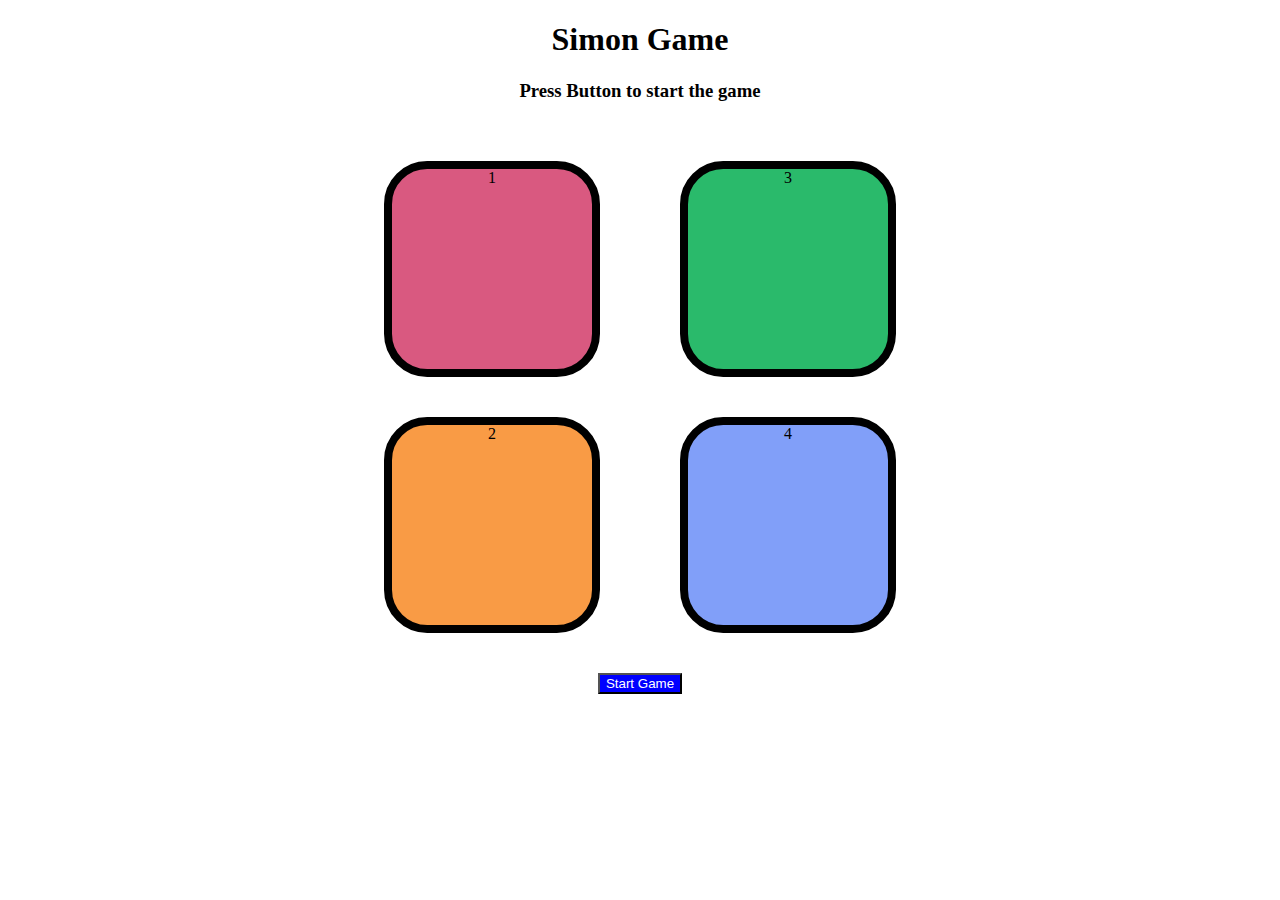
<file: index.html>
<!DOCTYPE html>
<html lang="en">
<head>
    <meta charset="UTF-8">
    <meta name="viewport" content="width=device-width, initial-scale=1.0">
    <link rel="stylesheet" href="style.css"/>
    <title>Simon Game</title>
</head>
<body>
    <h1>Simon Game</h1>
    <h3>Press Button to start the game</h3>
    <div class="btn-container">
        <div class = "line-one">
            <div class="btn pink" type="button" id="pink">1</div>
            <div class="btn yellow" type="button" id="yellow">2</div>
        </div>
        <div class = "line-two">
            <div class="btn green" type="button" id="green">3</div>
            <div class="btn blue" type="button" id="blue">4</div>
        </div>  
    </div>
    <button>Start Game</button>
    <script src="app.js"></script>
</body>
</html>
</file>
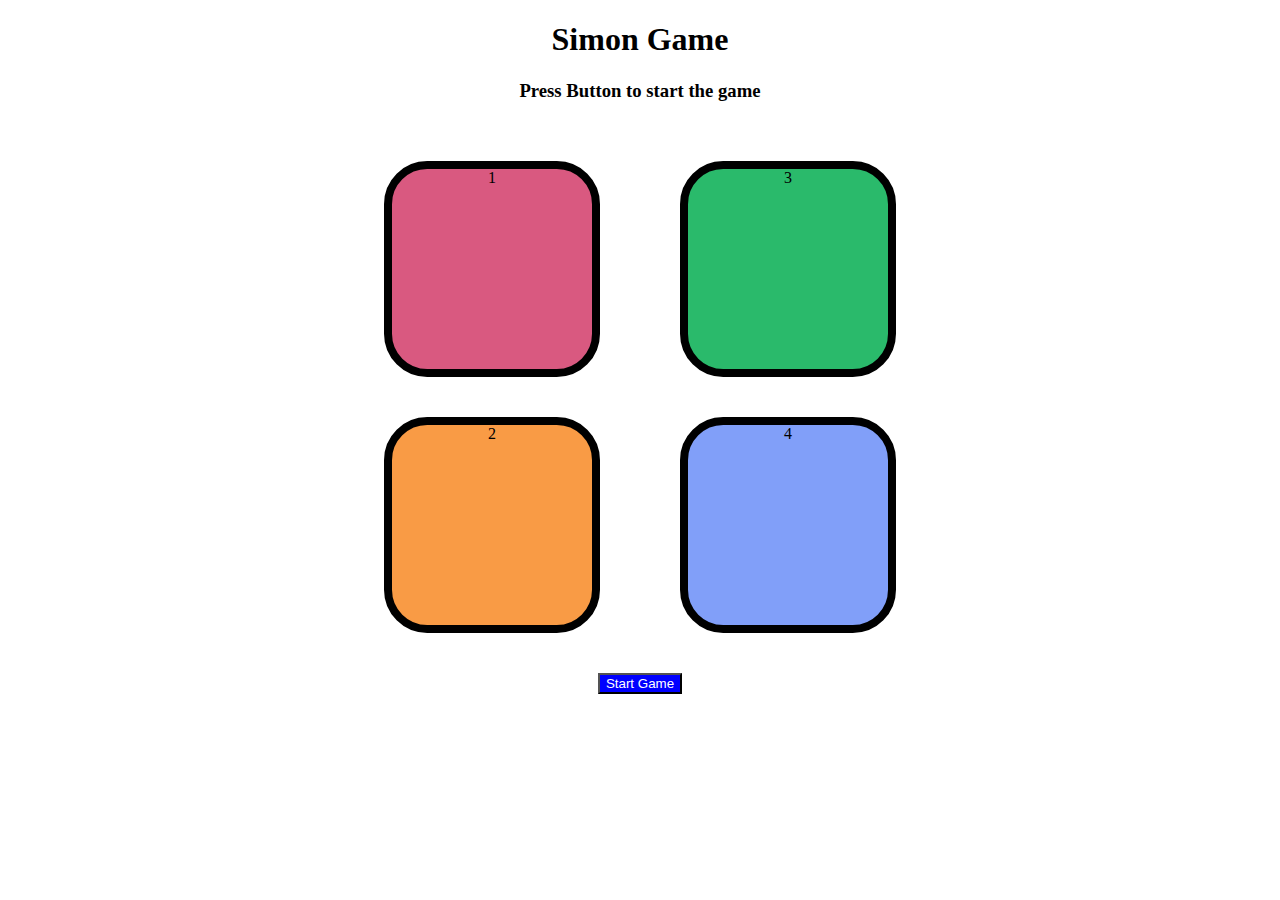
<file: Game.html>
<!DOCTYPE html>
<html lang="en">
<head>
    <meta charset="UTF-8">
    <meta name="viewport" content="width=device-width, initial-scale=1.0">
    <link rel="stylesheet" href="Game.css"/>
    <title>Simon Game</title>
</head>
<body>
    <h1>Simon Game</h1>
    <h3>Press Button to start the game</h3>
    <div class="btn-container">
        <div class = "line-one">
            <div class="btn pink" type="button" id="pink">1</div>
            <div class="btn yellow" type="button" id="yellow">2</div>
        </div>
        <div class = "line-two">
            <div class="btn green" type="button" id="green">3</div>
            <div class="btn blue" type="button" id="blue">4</div>
        </div>  
    </div>
    <button>Start Game</button>
    <script src="Game.js"></script>
</body>
</html>
</file>
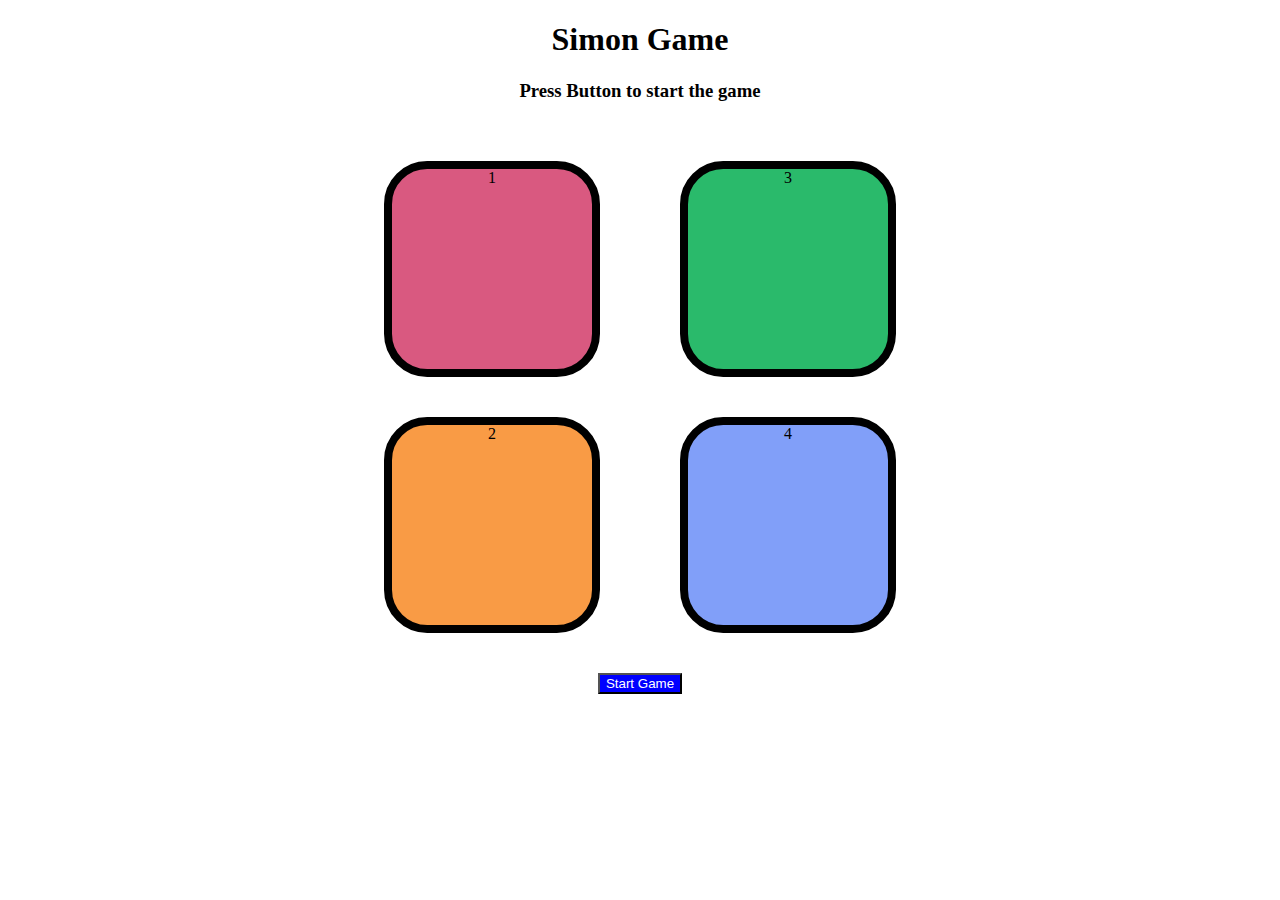
<file: Simon-Say-Game.html>
<!DOCTYPE html>
<html lang="en">
<head>
    <meta charset="UTF-8">
    <meta name="viewport" content="width=device-width, initial-scale=1.0">
    <link rel="stylesheet" href="Game.css"/>
    <title>Simon Game</title>
</head>
<body>
    <h1>Simon Game</h1>
    <h3>Press Button to start the game</h3>
    <div class="btn-container">
        <div class = "line-one">
            <div class="btn pink" type="button" id="pink">1</div>
            <div class="btn yellow" type="button" id="yellow">2</div>
        </div>
        <div class = "line-two">
            <div class="btn green" type="button" id="green">3</div>
            <div class="btn blue" type="button" id="blue">4</div>
        </div>  
    </div>
    <button>Start Game</button>
    <script src="Game.js"></script>
</body>
</html>
</file>
<file: style.css>
body{
    text-align: center;
}
.btn{
    height: 200px;
    width: 200px;
    border: 8px solid black;
    border-radius: 20%;
    margin: 2.5rem;
}
.btn-container{
    display: flex;
    justify-content: center;
}
.pink{
    background-color: #d95980;
}
.yellow{
    background-color: #f99b45;
}
.green{
    background-color: #2aba6b;
}
.blue{
    background-color: #819ff9;
}
.flash{
    background-color: azure;
}
.userflash{
    background-color: azure;
}
button{
    background-color: blue;
    color: white;
}
p{
    color: purple;
}
</file>
<file: Game.css>
body{
    text-align: center;
}
.btn{
    height: 200px;
    width: 200px;
    border: 8px solid black;
    border-radius: 20%;
    margin: 2.5rem;
}
.btn-container{
    display: flex;
    justify-content: center;
}
.pink{
    background-color: #d95980;
}
.yellow{
    background-color: #f99b45;
}
.green{
    background-color: #2aba6b;
}
.blue{
    background-color: #819ff9;
}
.flash{
    background-color: azure;
}
.userflash{
    background-color: rgb(249, 242, 22);
}
button{
    background-color: blue;
    color: white;
}
p{
    color: purple;
}
</file>
